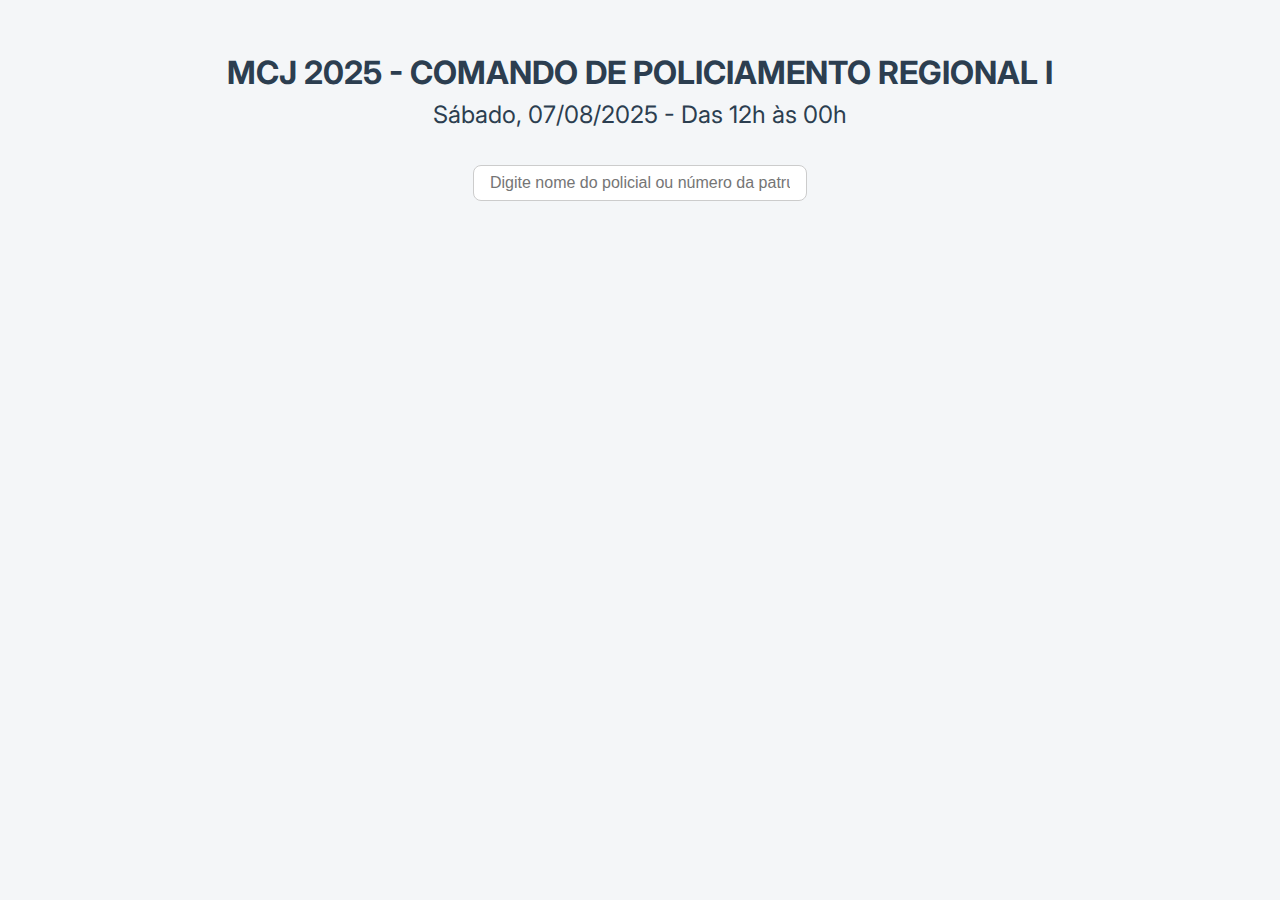
<file: index.html>
<!DOCTYPE html>
<html lang="pt-br">
<head>
  <meta charset="UTF-8" />
  <meta name="viewport" content="width=device-width, initial-scale=1.0" />
  <title>MCJ 2025 - Patrulhas</title>
  <link href="https://fonts.googleapis.com/css2?family=Inter:wght@400;600&display=swap" rel="stylesheet">
  <style>
    body {
      font-family: 'Inter', sans-serif;
      background-color: #f4f6f8;
      margin: 0;
      padding: 2rem;
      display: flex;
      flex-direction: column;
      align-items: center;
    }
    h1 {
      color: #2c3e50;
      margin-bottom: 0.5rem;
    }
    h2 {
      color: #2c3e50;
      font-weight: normal;
      margin-top: 0;
    }
    input[type="text"] {
      padding: 0.5rem 1rem;
      width: 300px;
      border: 1px solid #ccc;
      border-radius: 8px;
      font-size: 1rem;
      margin: 1rem 0;
    }
    .card {
      background-color: white;
      border-radius: 12px;
      box-shadow: 0 4px 8px rgba(0,0,0,0.1);
      padding: 1.5rem;
      margin-top: 2rem;
      width: 100%;
      max-width: 600px;
    }
    .card h3 {
      margin-top: 0;
      color: #34495e;
    }
    .card p {
      margin: 0.5rem 0;
    }
    .team {
      margin-top: 1rem;
    }
    .team li {
      margin-left: 1.2rem;
    }
  </style>
</head>
<body>
  <h1>MCJ 2025 - COMANDO DE POLICIAMENTO REGIONAL I</h1>
  <h2>Sábado, 07/08/2025 - Das 12h às 00h</h2>
  <input type="text" id="search" placeholder="Digite nome do policial ou número da patrulha..." oninput="buscarNome()" />

  <div id="resultado" class="card" style="display: none;"></div>

  <script>
    const graduacoes = ['SD PM', 'CB PM', '2º SGT PM', '1º SGT PM', 'ST PM'];
    const nomes = ['Lucas', 'Andreia', 'Renato', 'Flávio', 'Carla', 'Rafael', 'Bianca', 'Jorge', 'Marcos', 'Tatiane', 'Henrique', 'Eduardo', 'Janaína', 'Cléber', 'Roberta', 'Valmir', 'Vinícius', 'Larissa', 'João', 'Mariana', 'Bruno', 'Camila', 'Fábio', 'Fernanda', 'Paulo', 'Letícia', 'Igor', 'Juliana', 'Thiago', 'Amanda'];
    const sobrenomes = ['Carvalho', 'Matos', 'Lima', 'Costa', 'Sousa', 'Teles', 'Rocha', 'Alves', 'Araújo', 'Silva', 'Castro', 'Mendes', 'Borges', 'Nunes', 'Farias', 'Souza', 'Oliveira', 'Pereira', 'Santos', 'Barros', 'Martins', 'Ribeiro', 'Correia', 'Nascimento', 'Azevedo', 'Dias', 'Almeida', 'Teixeira', 'Cardoso', 'Gomes'];

    const locais = [
      "Portão 1 - Rua Nísia Floresta",
      "Portão 1 - Rua Nísia Floresta - Equipe B",
      "Portão 2 - Rua Felipe Camarão",
      "Portão 2 - Rua Felipe Camarão - Equipe B",
      "Portão 3 - Frei Miguelinho",
      "Portão 3 - Frei Miguelinho - Equipe B",
      "Portão 4 - Igreja São Vicente",
      "Portão 4 - Igreja São Vicente - Equipe B",
      "Portão 5 - Av. Augusto Severo / Av. Al. Maranhão",
      "Portão 5 - Av. Augusto Severo / Av. Al. Maranhão - Equipe B",
      "Portão 6 - Lat. do Prédio Estação das Artes",
      "Portão 6 - Lat. do Prédio Estação das Artes - Equipe B",
      "Portão 7 - Lat. Estação das Artes - sent. BH",
      "Portão 7 - Lat. Estação das Artes - sent. BH - Equipe B",
      "Portão 8 - Av. Augusto Severo / Juv. Lamartine",
      "Portão 8 - Av. Augusto Severo / Juv. Lamartine - Equipe B",
      "Portão 9 - Frei Miguelinho com R. Princ. Isabel",
      "Portão 9 - Frei Miguelinho com R. Princ. Isabel - Equipe B",
      "Portão 10 - Final da R. Princ. Isabel com R. Nísia Floresta",
      "Portão 10 - Final da R. Princ. Isabel com R. Nísia Floresta - Equipe B",
      "Praça de Esportes - Sentido BH",
      "Praça de Esportes - Sentido Santo Antônio",
      "Praça de Patins - Sentido BH",
      "Praça de Patins - Sentido Santo Antônio",
      "Praça da Convivência - Sentido BH",
      "Praça da Convivência - Sentido Santo Antônio",
      "Memorial da Resistência - Sentido BH",
      "Memorial da Resistência - Sentido Santo Antônio",
      "Teatro Dix-Huit Rosado - Sentido BH",
      "Teatro Dix-Huit Rosado - Sentido Santo Antônio",
      "Estação das Artes - Sentido BH",
      "Estação das Artes - Sentido Santo Antônio"
    ];

    const unidades = ['CPR I', 'CPC/CPM', 'CPR II'];

    function gerarPoliciais() {
      const equipe = [];
      while (equipe.length < 4) {
        const nome = `${graduacoes[Math.floor(Math.random() * graduacoes.length)]} ${nomes[Math.floor(Math.random() * nomes.length)]} ${sobrenomes[Math.floor(Math.random() * sobrenomes.length)]}`;
        if (!equipe.includes(nome)) equipe.push(nome);
      }
      return equipe;
    }

    const dados = [];
    for (let i = 1; i <= 50; i++) {
      dados.push({
        patrulha: i.toString().padStart(3, '0'),
        nomePatrulha: `Patrulha ${i.toString().padStart(2, '0')}`,
        local: locais[(i - 1) % locais.length],
        unidade: unidades[(i - 1) % unidades.length],
        dia: "Sábado",
        horario: "12h às 00h",
        policiais: gerarPoliciais()
      });
    }

    function buscarNome() {
      const termo = document.getElementById('search').value.toLowerCase();
      const resultado = document.getElementById('resultado');

      const encontrado = dados.find(patrulha =>
        patrulha.patrulha.toLowerCase().includes(termo) ||
        patrulha.nomePatrulha.toLowerCase().includes(termo) ||
        patrulha.policiais.some(p => p.toLowerCase().includes(termo))
      );

      if (encontrado) {
        resultado.style.display = 'block';
        resultado.innerHTML = `
          <h3>${encontrado.nomePatrulha}</h3>
          <p><strong>Unidade:</strong> ${encontrado.unidade}</p>
          <p><strong>Local:</strong> ${encontrado.local}</p>
          <p><strong>Dia:</strong> ${encontrado.dia}</p>
          <p><strong>Horário:</strong> ${encontrado.horario}</p>
          <div class="team">
            <p><strong>Equipe:</strong></p>
            <ul>${encontrado.policiais.map(p => `<li>${p}</li>`).join('')}</ul>
          </div>
        `;
      } else {
        resultado.style.display = 'none';
      }
    }
  </script>
</body>
</html>
</file>
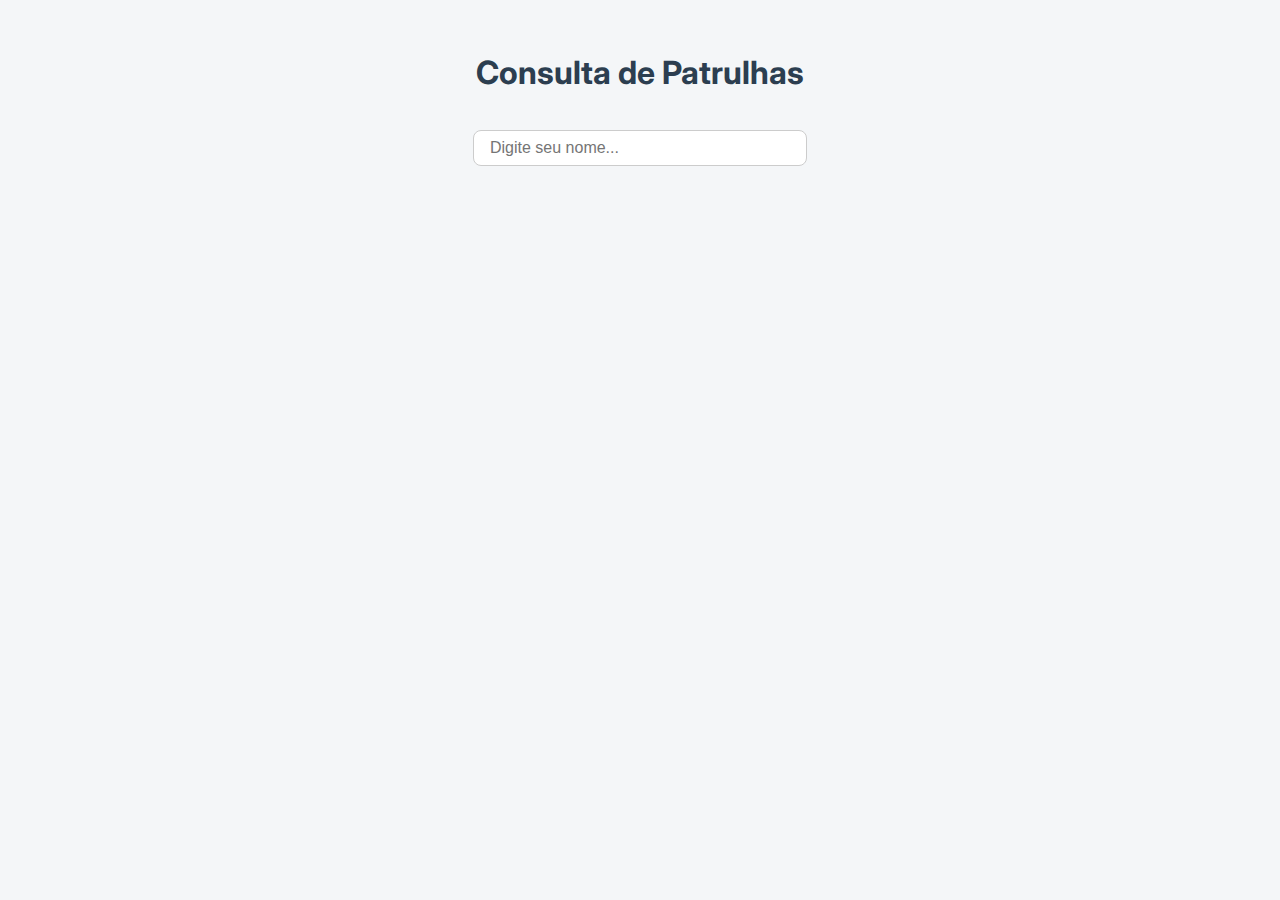
<file: site.html>
<!DOCTYPE html>
<html lang="pt-br">
<head>
  <meta charset="UTF-8" />
  <meta name="viewport" content="width=device-width, initial-scale=1.0" />
  <title>Busca de Patrulhas</title>
  <link href="https://fonts.googleapis.com/css2?family=Inter:wght@400;600&display=swap" rel="stylesheet">
  <style>
    body {
      font-family: 'Inter', sans-serif;
      background-color: #f4f6f8;
      margin: 0;
      padding: 2rem;
      display: flex;
      flex-direction: column;
      align-items: center;
    }
    h1 {
      color: #2c3e50;
    }
    input[type="text"] {
      padding: 0.5rem 1rem;
      width: 300px;
      border: 1px solid #ccc;
      border-radius: 8px;
      font-size: 1rem;
      margin-top: 1rem;
    }
    .card {
      background-color: white;
      border-radius: 12px;
      box-shadow: 0 4px 8px rgba(0,0,0,0.1);
      padding: 1.5rem;
      margin-top: 2rem;
      width: 100%;
      max-width: 600px;
    }
    .card h2 {
      margin-top: 0;
      color: #34495e;
    }
    .card p {
      margin: 0.5rem 0;
    }
    .team {
      margin-top: 1rem;
    }
    .team li {
      margin-left: 1.2rem;
    }
  </style>
</head>
<body>
  <h1>Consulta de Patrulhas</h1>
  <input type="text" id="search" placeholder="Digite seu nome..." oninput="buscarNome()" />

  <div id="resultado" class="card" style="display: none;"></div>

  <script>
    const dados = [
      {
        patrulha: "Alfa Lobo",
        local: "Rua das Orquídeas, 123",
        dia: "Segunda-feira",
        horario: "08:00 - 16:00",
        policiais: ["Carlos Silva", "João Pereira", "Ana Costa", "Marcos Lima", "Beatriz Rocha", "Daniel Souza"]
      },
      {
        patrulha: "Bravo Tigre",
        local: "Av. das Palmeiras, 456",
        dia: "Terça-feira",
        horario: "14:00 - 22:00",
        policiais: ["Rafael Borges", "Luciana Alves", "Sérgio Mendes", "Paula Duarte", "Cláudio Ramos", "Felipe Rocha"]
      },
      // Adicione mais 18 patrulhas fictícias similares...
    ];

    function buscarNome() {
      const nome = document.getElementById('search').value.toLowerCase();
      const resultado = document.getElementById('resultado');

      const encontrado = dados.find(patrulha =>
        patrulha.policiais.some(p => p.toLowerCase().includes(nome))
      );

      if (encontrado) {
        resultado.style.display = 'block';
        resultado.innerHTML = `
          <h2>Patrulha: ${encontrado.patrulha}</h2>
          <p><strong>Local:</strong> ${encontrado.local}</p>
          <p><strong>Dia:</strong> ${encontrado.dia}</p>
          <p><strong>Horário:</strong> ${encontrado.horario}</p>
          <div class="team">
            <p><strong>Equipe:</strong></p>
            <ul>${encontrado.policiais.map(p => `<li>${p}</li>`).join('')}</ul>
          </div>
        `;
      } else {
        resultado.style.display = 'none';
      }
    }
  </script>
</body>
</html>
</file>
